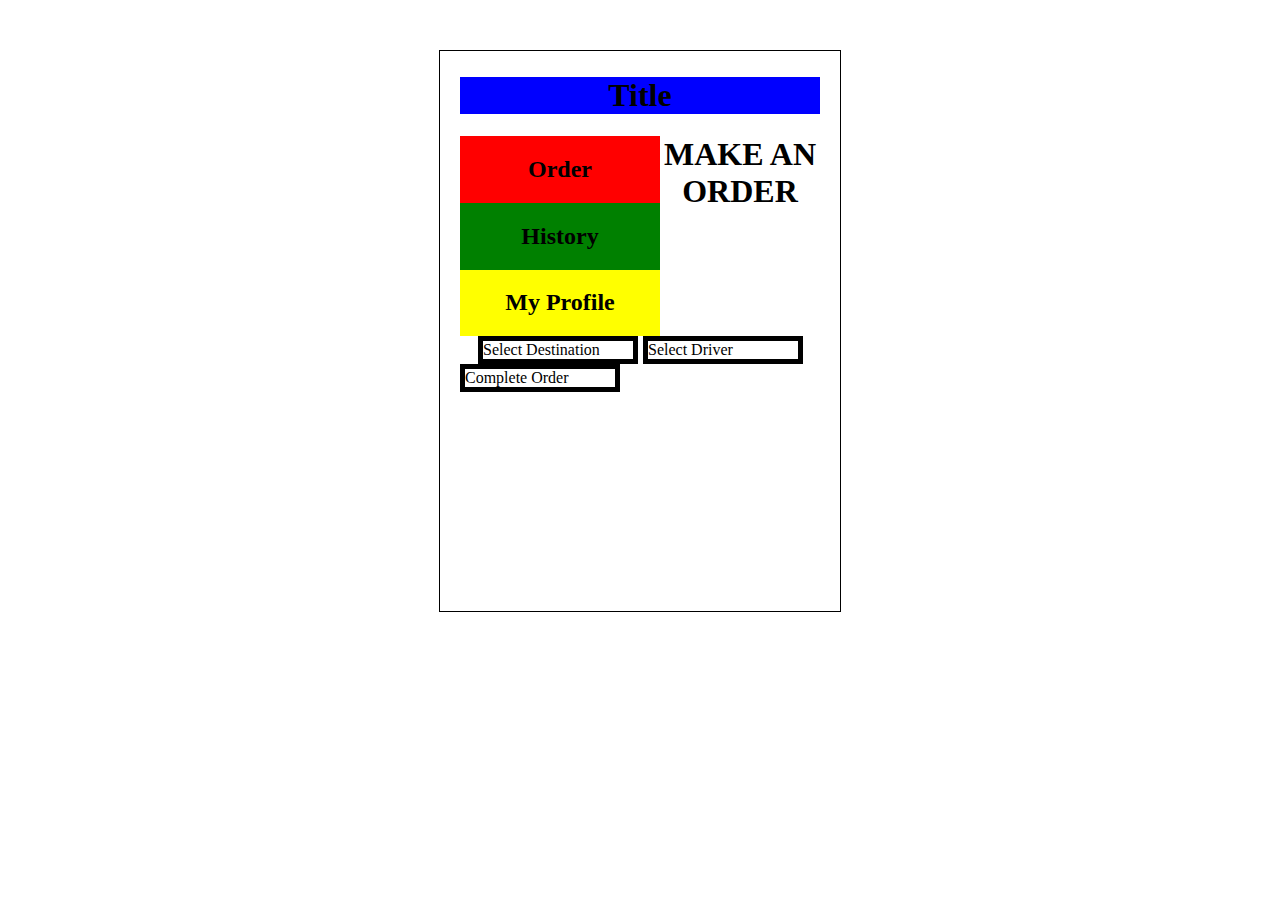
<file: main.html>
<!DOCTYPE html>
<html>
<head>
	<title>
		Pro-Jekk
	</title>
	<link rel="stylesheet" type="text/css" href="css/default_style.css">
</head>
<body>
	<div class="frame" style="overflow: auto; max-width: 600px">
		<div style="background-color: blue;">
			<h1>Title</h1>
		</div>
		<div style="background-color: white; max-width: 600px; margin-left: auto; margin-right: auto">
			<a href="order/order.php" name="order_link">
			<div style="background-color: red; width: 200px; float: left">
				<h2>Order</h2>
			</div>
			</a>
			<a href="history/history.php" name="history_link">
			<div style="background-color: green; width: 200px; float: left">
				<h2>History</h2>
			</div>
			</a>
			<a href="profile/profile.php" name="profile_link">
			<div style="background-color: yellow; width: 200px; float: left">
				<h2>My Profile</h2>
			</div>
			</a>
		</div>

		<!-- Actual content -->
		<div>
			<h1>MAKE AN ORDER</h1>
			<div style="background-color: white; max-width: 600px; margin-left: auto; margin-right: auto">
				<a href="order/select_location.html">
					<div style="width:150px; float: left; margin-left: 5%; border: 5px solid black">
						Select Destination
					</div>
				</a>
				
				<a href="order/select_driver.html">
					<div style="width:150px; float: left; margin-left: 5px; margin-right: 5px; border: 5px solid black">
						Select Driver
					</div>
				</a>

				<a href="order/complete_order.html">
					<div style="width:150px; float: left; margin-right: 5%; border: 5px solid black">
						Complete Order
					</div>
				</a>
			</div>
		</div>
	</div>
</body>
</html>
</file>
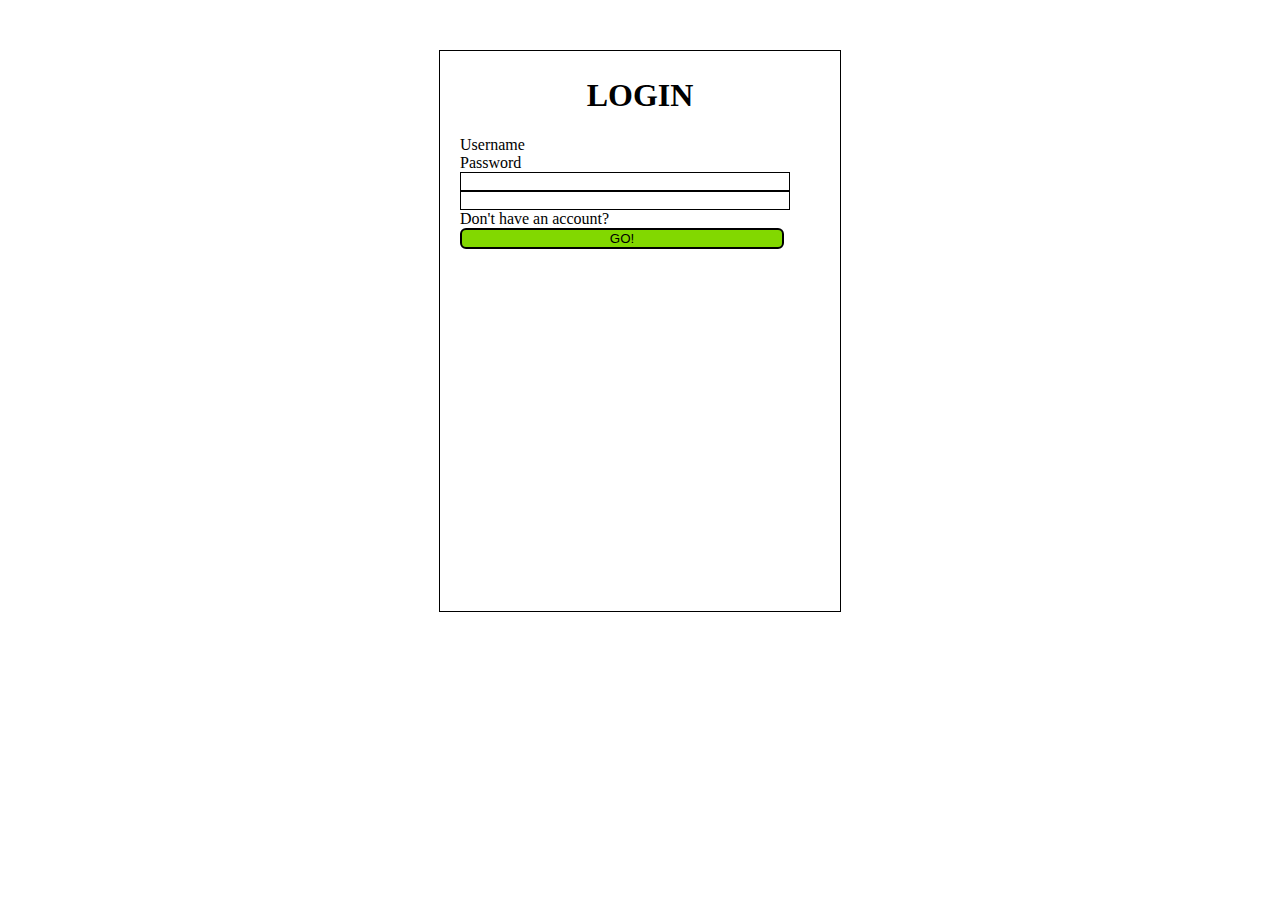
<file: login/login.html>
<!DOCTYPE html>
<html>
    <head>
        <title>Login to OneHundred</title>
        <link rel="stylesheet" type="text/css" href="../css/default_style.css">
        <link rel="stylesheet" type="text/css" href="../css/login.css">
    </head>
    <body>
        <div class="frame">
            <div class="login_header">
                <div class="horizontal_line"></div>
                <h1>LOGIN</h1>
                <div class="horizontal_line"></div>
            </div>
            <p id="error_credential" style="text-align: center;"></p>
            <form name="login" method="POST" action="login.php" onsubmit="return validate();">
                <div class="login_container">
                    <div class="form_name">
                        <div class="login_form">
                            Username
                        </div>
                        <div class="login_form">
                            Password
                        </div>
                    </div>
                    <div class="form_field">
                        <div class="login_form">
                           <input type="text" name="user_name"><br/>
                        </div>
                        <div class="login_form">
                            <input type="Password" name="user_password"><br/>
                        </div>
                    </div>
                    <div class="form_button">
                        <a class="no_account" href="sign_up.html">Don't have an account?</a>
                        <input type="submit" class="button green login" value="GO!">
                    </div>
                </div>
            </form>
        </div>
        <script>
            function validate()
            {
                var username = document.login.user_name.value;
                var password = document.login.user_password.value;
                if (username==null || username=="")
                {
                    window.alert("Username can't be blank");
                    return false;
                }
                else if (password==null || password=="")
                {
                    window.alert("Password can't be blank");
                    return false;
                }
            }
        </script>
        
    </body>
</html>
</file>
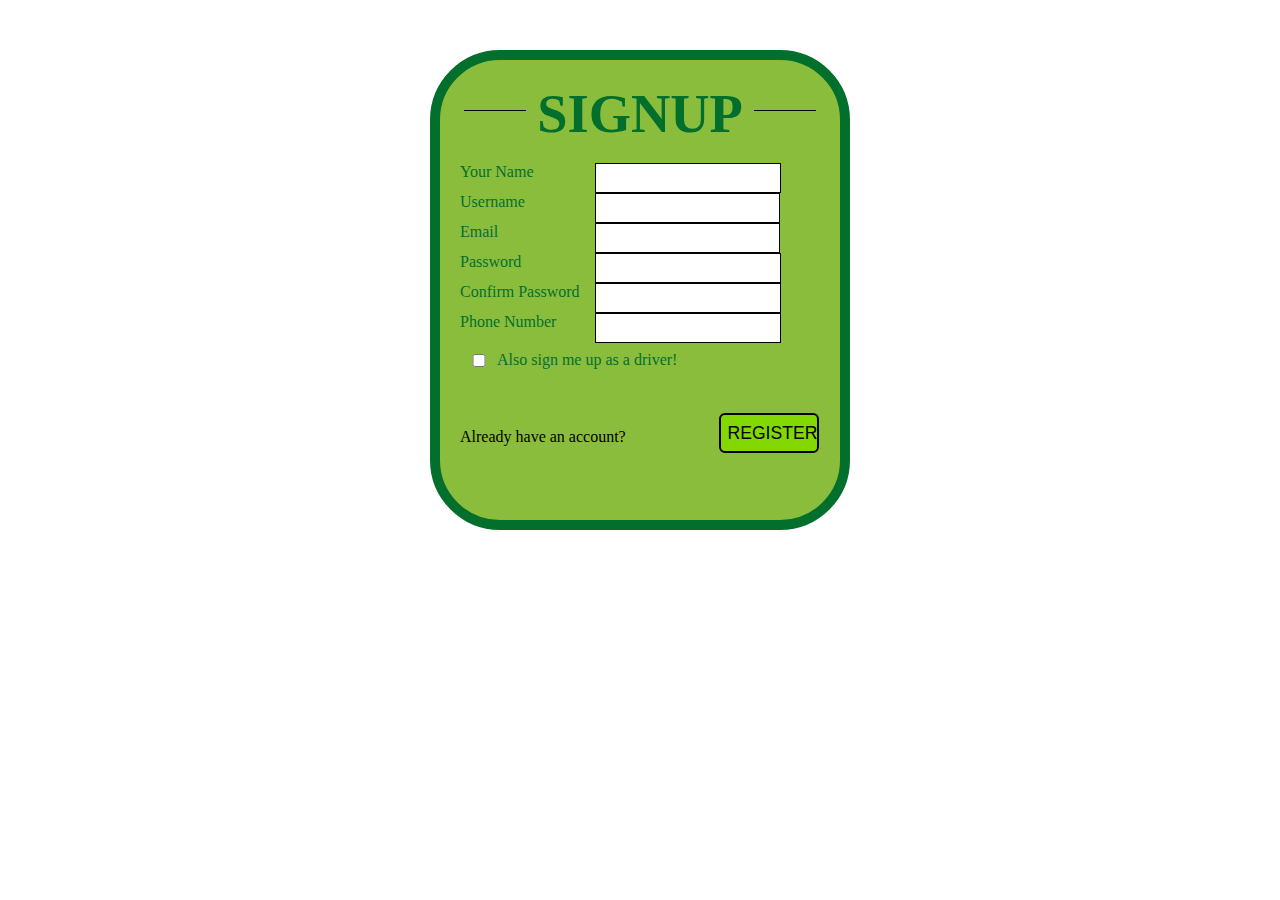
<file: login/sign_up.html>
<!DOCTYPE html>
<html>
<head>
	<title>Sign Up</title>
    <link rel="stylesheet" type="text/css" href="../css/default_style.css">
    <link rel="stylesheet" type="text/css" href="../css/sign_up.css">
</head>
<body>
	<div class="frame">
        <div class="signup_header">
            <div class="horizontal_line"></div>
            <h1>SIGNUP</h1>
            <div class="horizontal_line"></div>
        </div>
        <form name="sign_up" method="post" action="sign_up.php" onsubmit="return validateForm();">
            <p id="error_signup" style="text-align: center;"></p>
            <div class="signup_container">
                <div class="form_name">
                    <div class="signup_form">
                        Your Name
                    </div>
                    <div class="signup_form">
                        Username
                    </div>
                    <div class="signup_form">
                        Email
                    </div>
                    <div class="signup_form">
                        Password
                    </div>
                    <div class="signup_form">
                        Confirm Password
                    </div>
                    <div class="signup_form">
                        Phone Number
                    </div>
                </div>
                <div class="form_field">
                    <div class="signup_form">
                         <input type="text" name="full_name">
                    </div>
                    <div class="signup_form">
                       <input type="text" name="username" onkeyup="checkAvailability(this.name,this.value)"><div class="verification" id="username_verification"></div>
                    </div>
                    <div class="signup_form">
                        <input type="Email" name="user_email"onkeyup="checkAvailability(this.name,this.value)"><div class="verification" id="email_verification"></div>
                    </div>
                    <div class="signup_form">
                        <input type="Password" name="user_password">
                    </div>
                    <div class="signup_form">
                        <input type="Password" name="confirm_password">
                    </div>
                    <div class="signup_form">
                        <input type="text" name="user_phone">
                    </div>
                </div>
                <div class="driver_form">
                    <input type="checkbox" name="is_driver" value="true" style="width: 30px">
                    <label for="is_driver">Also sign me up as a driver!</label>
                </div>
                <div class="form_button">
                    <a class="have_account" href="login.html">Already have an account?</a>
                    <input type="submit" class="button green signup" value="REGISTER">
                </div>
            </div>
        </form>
	</div>
    <script>
        function validateUsername() {
            if (document.sign_up.username.value.length > 20)
            {
                window.alert("Username should be 1 to 20 characters long");
                return false;
            }
        }
        function validateEmail() {
            var email = document.sign_up.user_email.value;
            var re = /[A-Z0-9._%+-]+@[A-Z0-9.-]+.[A-Z]{2,4}/igm;
            if (!re.test(email))
            {
                window.alert("Please enter a valid email address");
                return false;
            }
        }
        function validatePassword()
        {
            var password = document.sign_up.user_password.value;
            var confirm_password = document.sign_up.confirm_password.value;
            if (password !== confirm_password)
            {
                window.alert("The passwords you entered didn't match");
                return false;
            }
        }
        function validatePhone() {
            if ((document.sign_up.user_phone.value.length < 9) || (document.sign_up.user_phone.value.length > 12))
            {
                window.alert("Phone number should be 9 to 12 characters long");
                return false;
            }
        }
        function validateForm() {
            var email = document.sign_up.user_email.value;
            var re = /[A-Z0-9._%+-]+@[A-Z0-9.-]+.[A-Z]{2,4}/igm;
            if (document.sign_up.full_name.value == null || document.sign_up.full_name.value == "") {
                window.alert("Please fill all the required fields");
                return false;
            } else if (document.sign_up.username.value == null || document.sign_up.username.value == "") {
                window.alert("Please fill all the required fields");
                return false;
            } else if (document.sign_up.user_email.value == null || document.sign_up.user_email.value == "") {
                window.alert("Please fill all the required fields");
                return false;
            } else if (document.sign_up.user_password.value == null || document.sign_up.user_password.value == "") {
                window.alert("Please fill all the required fields");
                return false;
            } else if (document.sign_up.confirm_password.value == null || document.sign_up.confirm_password.value == "") {
                window.alert("Please fill all the required fields");
                return false;
            } else if (document.sign_up.user_phone.value == null || document.sign_up.user_phone.value == "") {
                window.alert("Please fill all the required fields");
                return false;
            } else if (document.sign_up.username.value.length > 20) {
                window.alert("Username should be 1 to 20 characters long");
                return false;
            } else if (!re.test(emaildocument.sign_up.user_email.value)) {
                window.alert("Please enter a valid email address");
                return false;
            } else if document.sign_up.user_password.value !== document.sign_up.confirm_password.value;) {
                window.alert("The passwords you entered didn't match");
                return false;
            } else if ((document.sign_up.user_phone.value.length < 9) || (document.sign_up.user_phone.value.length > 12)) {
                window.alert("Phone number should be 9 to 12 characters long");
                return false;
            }
            //validateUsername();
            //validateEmail();
            //validatePassword();
            //validatePhone();
        }
        function checkAvailability(name,value)
        {
            xhttp = new XMLHttpRequest();
            if (value.length == 0) {
                document.getElementById("username_verification").innerHTML = "";
                document.getElementById("email_verification").innerHTML = "";
                return;
            }
            xhttp.onreadystatechange = function() {
                if (this.readyState == 4 && this.status == 200) {
                    if (name === "username") {
                        document.getElementById("username_verification").innerHTML = this.responseText;
                    } else if (name === "user_email") {
                        document.getElementById("email_verification").innerHTML = this.responseText;
                    }
                }
            };
            var str = name+"="+value;
            xhttp.open("GET", "sign_up.php?key="+str, true);
            xhttp.send();
        }
    </script>

</body>
</html>
</file>
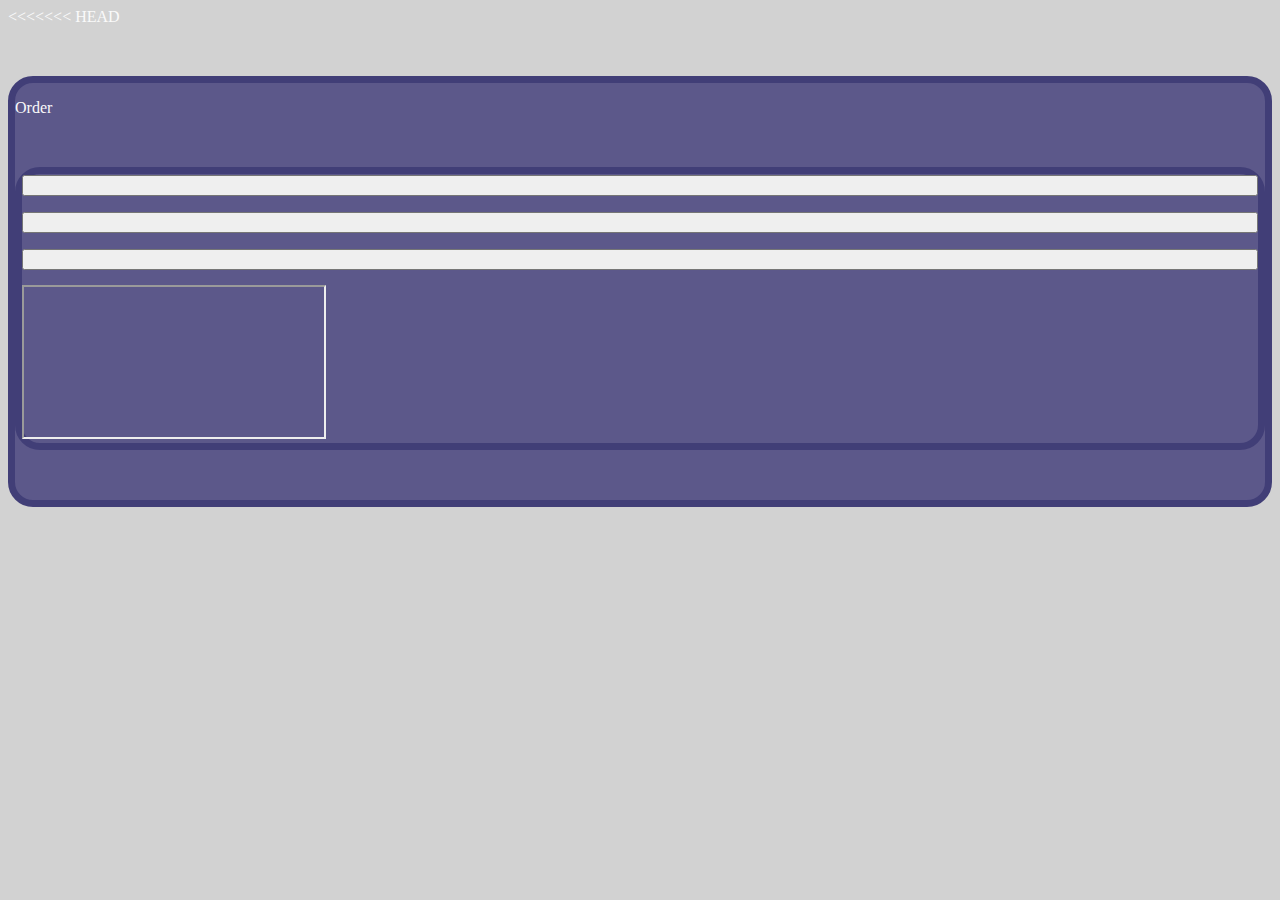
<file: order/order.html>
<!DOCTYPE html>
<html>
<head>
	<title>U Wanna Call Me Beibh?</title>
	<link rel="stylesheet" type="text/css" href="../css/main.css">
	<link rel="stylesheet" type="text/css" href="../css/order.css">
	<script type="text/javascript">
		function setURL(url) {
			document.getElementById('content_iframe').src = url;
		}
	</script>
</head>
<body>
<<<<<<< HEAD
	<div class="frame">
		<p>Order</p>
	<div class="frame" id="container">
		<div class="button" id="first">
			<input type="button" name="select_location" onclick="setURL('select_location.html')" >
		</div>
		<div class="button" id="second">
			<input type="button" name="select_driver" onclick="setURL('select_driver.html')">
		</div>
		<div class="button" id="third">
			<input type="button" name="complete_order" onclick="setURL('complete_order.html')">
		</div>

		<iframe id="content_iframe" src=""/>
	</div>
</body>
</html>
</file>
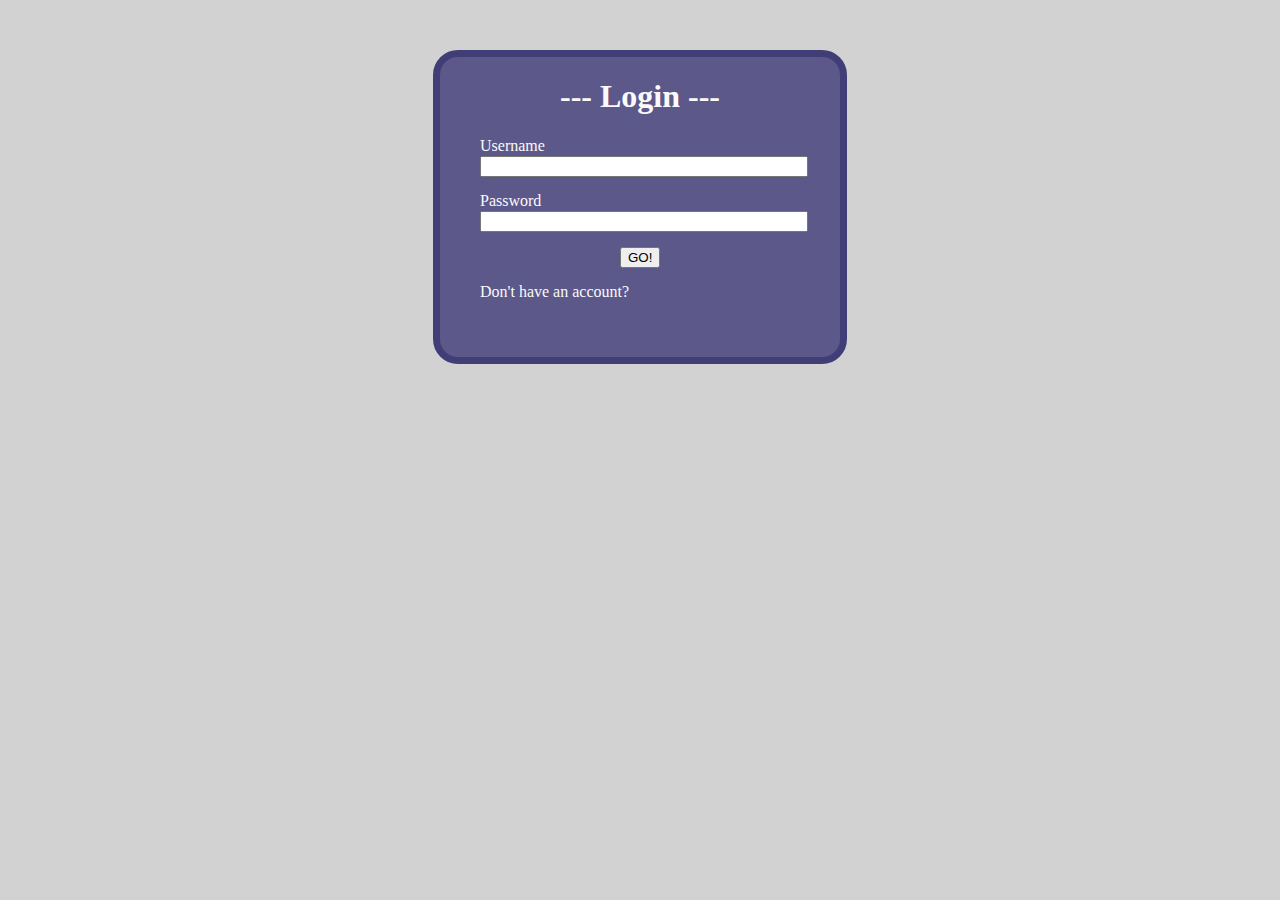
<file: root/login/login.html>
<!DOCTYPE html>
<html>
<head>
	<title>Login to OneHundred</title>
	<link rel="stylesheet" type="text/css" href="../css/default_style.css">
	<link rel="stylesheet" type="text/css" href="../css/login.css">
</head>
<body>
	<div id="login_frame" class="frame">
		
		<h1 style="text-align: center;">--- Login ---</h1>

		<div>
			<form method="post">
				Username
				<input type="text" name="user_name"><br/>

				Password
				<input type="Password" name="user_password"><br/>

				<input type="submit" value="GO!">
			</form>

			<a href="sign_up.html">Don't have an account?</a><br/>
		</div>
	</div>
</body>
</html>
</file>
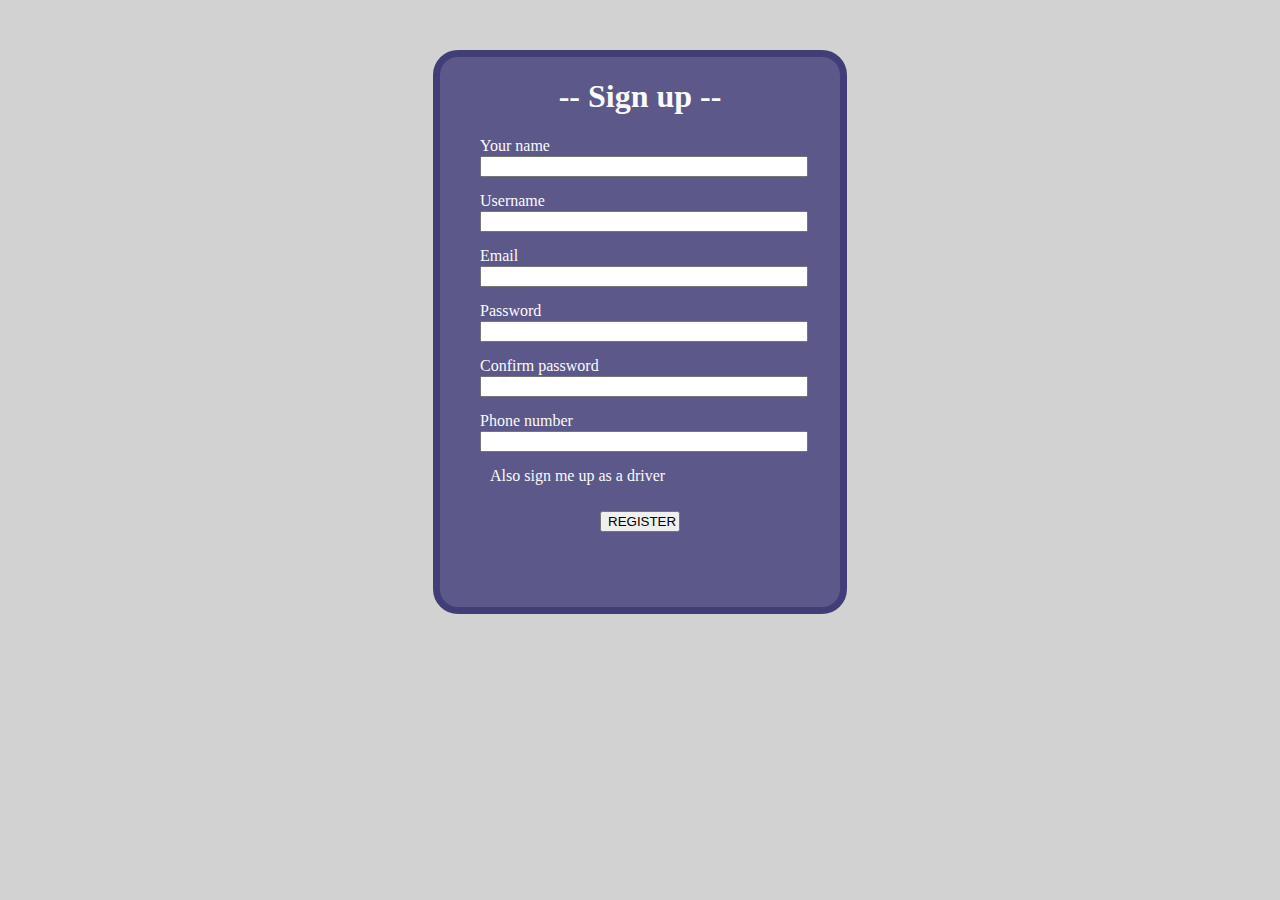
<file: root/login/sign_up.html>
<!DOCTYPE html>
<html>
<head>
	<title>Sign Up</title>
	<link rel="stylesheet" type="text/css" href="../css/default_style.css">
	<link rel="stylesheet" type="text/css" href="../css/login.css">
</head>
<body>
	<div id="sign_up_frame" class="frame">
		<h1>-- Sign up --</h1>

		<div>
			<form method="post">
				Your name
				<input type="text" name="real_name"><br/>
				Username
				<input type="text" name="real_name"><br/>
				Email
				<input type="Email" name="real_name"><br/>
				Password
				<input type="Password" name="real_name"><br/>
				Confirm password
				<input type="Password" name="real_name"><br/>
				Phone number
				<input type="text" name="real_name"><br/>

				<input type="checkbox" name="is_driver" value="true">Also sign me up as a driver<br/>

				<input type="submit" value="REGISTER">
			</form>
		</div>
	</div>

</body>
</html>
</file>
<file: css/default_style.css>
body {
    margin: 0;
    padding: 0;
}

.frame {
    width: 360px;
    height: 550px;
	margin: 50px auto;
    padding: 5px 20px;
    padding-right: 20px;
    padding-left: 20px;
    border-top: 0.5px solid black;
    border-bottom: 0.5px solid black;
    border-left: 0.5px solid black;
    border-right: 0.5px solid black;
    font-family: calibri light;
}

.frame h1,h2 {
	text-align: center;
    font-family: franklin gothic;
}

.button {
    color: black;
    border: 2px solid black;
    border-radius: 6px;
    text-shadow:none;
}

.green {
    background: #82d800;
}

.green:hover {
    background: #9dff08;
}

.red {
    background: #d50027;
}

.red:hover {
    background: #ff264e;
}

input{
	width: 90%;
    border: 1px solid black;
}

a {
    color: black;
}

a:link, a:visited {
	text-decoration: none;
    cursor: pointer;
}

a:hover {
	opacity: 0.6%;
}

.menu {
    border: 0.5px solid black; 
    width: 119px;
    float: left;
    text-align: center;
    font-family: calibri;
}

.menu_active {
    background-color: #465d43;
    color: white;
}

.menu > h3 {
    margin-top: 5%;
    margin-bottom: 5%
}

.menu_container {
    width: 360px;
    margin: 15px auto 5px auto;
}

.subheader {
    height: 15%;
    margin-bottom: 10px;
}
.title {
    float: left;
}
.title h1 {
    text-align: left;
    margin: 0;
}

.profile_pict_frame {
    width: 90px;
    height: 90px;
    overflow: auto;
    border: 5px solid #333333;
    border-radius: 50%;
    margin-left: auto;
    margin-right: auto;
}
.profile_pict_frame img {
    display: inline;
    margin: 0 auto;
    height: 100%;
    width: 100%;
}

ul.nav_bar {
    list-style-type: none;
    margin: 0;
    padding: 0;
    overflow: hidden;
    display: table;
    width: inherit;
}

ul.nav_bar > li {
    display: table-cell;
}

#main_nav_bar.nav_bar > li {
}
</file>
<file: css/login.css>
#login_frame {
    height: 550px;
    width: 400px;
}

#login_frame > div {
	left: 10%;
	width: 80%;
	height: auto;
	position: relative;
}

#login_frame input[type="submit"] {
    border-radius: 40px;
    background-color: rgb(191,216,255);
    padding: 5px 3px;
    display: block;
    width: 30%;
    border : none;
    cursor : pointer;
    margin: 0 auto 15px;
}

#login_frame input[type="submit"]:hover {
    opacity: 0.6;
}

#sign_up_frame {
	width: 400px;
	height: 550px;
}

#sign_up_frame input[type="submit"] {
    border-radius: 40px;
    background-color: rgb(191,216,255);
    padding: 5px 3px;
    display: block;
    width: 30%;
    border : none;
    cursor : pointer;
    margin: 0 auto 15px;
}

#sign_up_frame input[type="submit"]:hover {
    opacity : 0.6;
}

#sign_up_frame > div {
	left: 10%;
	width: 80%;
	height: auto;
	position: relative;
}
</file>
<file: css/sign_up.css>
.frame {
    height: 450px;
    border: 10px solid #02702c;
    border-radius: 70px;
    background-color:  #8bbd3c;
    color: #02702c;
}
.signup_header {
    margin-top: 5%;
    margin-bottom: 5%;
    display: flex;
    font-size: 1.7em;
}
.signup_header h1 {
    margin: 0px 8px;
}
.horizontal_line {
    width: 45%;
    height: 20px;
    border-bottom: 1px solid black;
    margin-left: 1%;
    margin-top: 2%;
    margin-right: 1%;
}
.signup {
    width: 100px;
    height: 40px;
    margin-left: 25%;
    margin-right: 0px;
    font-size: 1.1em;
}
.signup_container {
    display: inline-block;
    position: relative;
    margin-left: auto;
    width: 80%;
    font-size: 1em;
}
.form_name {
    display: inline-block;
    position: relative;
    height: 60px;
    width: 120px;
    margin-right: 15px;
}
.form_field {
    display: inline-block;
    position: absolute;
    height: 60px;
    width: 200px;
}
.form_button {
    display:flex;
    width: 375px;
    margin-top: 15%;
}
.have_account {
    float: left;
    margin-top: 4%;
}
.signup_form {
    display: flex;
    height: 30px;
}
.driver_form {
    display: flex;
    margin-top: 7%;
    width: 350px;
}
.verification {
    margin-left: 15px;
    margin-top: 5px;
}
</file>
<file: css/main.css>
body {
	background-color: rgb(210,210,210);
	color: rgb(250,250,250);
}

.frame {
	border: 7px solid rgb(65,62,119);
	border-radius: 25px;
	background-color: rgb(92,88,138);
	margin: 50px auto;
}

#login_frame {
	height: 550px;
	width: 400px;
}

.frame > h1 {
	text-align: center;
}

#login_frame > div {
	left: 10%;
	width: 80%;
	height: auto;
	position: relative;
}

input{
	width: 100%;
	margin: 1px auto 15px;
}

#login_frame input[type="submit"] {
    border-radius: 40px;
    background-color: rgb(191,216,255);
    padding: 5px 3px;
	display: block;
	width: 30%;
    border : none;
    cursor : pointer;
	margin: 0 auto 15px;
}

#login_frame input[type="submit"]:hover {
    opacity: 0.6;
}

#sign_up_frame {
	width: 400px;
	height: 550px;
}

input[type="checkbox"]{
	width: 0;
	margin-right: 10px;
}

#sign_up_frame input[type="submit"] {
    border-radius: 40px;
    background-color: rgb(191,216,255);
    padding: 5px 3px;
    display: block;
    width: 30%;
    border : none;
    cursor : pointer;
    margin: 0 auto 15px;
}

#sign_up_frame input[type="submit"]:hover {
    opacity : 0.6;
}

#sign_up_frame > div {
	left: 10%;
	width: 80%;
	height: auto;
	position: relative;
}

a:link, a:visited {
	color: rgb(250,250,250);	
}

a:hover {
	color: rgb(167,180,4);
}
</file>
<file: css/order.css>
.order_container {
	height: 79%;
}

.order_container .subheader {
	height: 10%;
}

.submenu_container {
	width: 100%;
	display: table;
	border-collapse: separate;
	border-spacing: 10px;
	margin-bottom: 5px;
}

.submenu {
	display: table-cell;
	width: 30%;
	height: 40px;
	border: 0.5px solid black;
	font-size: 15px;
	position: relative;
}

.submenu_active {
	background-color: #fffe9f; 
}

.submenu.mid {
	margin: 0 5% 0;
}

div.step_num {
	float: left;
	width: 20%;
	height: 100%;
	vertical-align: middle;
}

div.step_name {
	float: right;
	height: 100%;
	vertical-align: middle;
}

div.step_num p {
	margin: 10px 0 0 2px;
	text-align: center;
	width: 25px;
	padding: 2% 0;
	background-color: grey;
	border-radius: 50%;
}

div.step_name p {
	margin: 0 0 0 15px;
}

.submenu p {
	margin: 0;
	position: absolute;
	top: 0%;
	vertical-align: middle;
}

div.step_name {
	float: right;
	width: 80%;
	text-align: left;
}

.content {
	width: 100%;
	padding-left: 0px;
	margin: 5px;
}

.content div {
	width: 100%;
	margin-bottom: 10px;
}

.content span.loc_form_label {
	width: 30%;
	margin-right: auto;
	float: left;
}

.content div.rating_bar {
	display: inline-block;
	width: 60%;
	height: 45px;
}

.content input[type=text] {
	width: 63%;
	height: 20px;
}

.content #loc_button {
	text-align: center;
	vertical-align: middle;
	position: absolute;
	margin: 10px;
	left: 45%;
	width: 60px;
	height: 30px;

}

#select_driver h2 {
	margin: 7px 0;
}

div h2 {
	margin: 0;
	padding: 0;
	text-align: left;
}

.star {
	font-size: 30px;
	color: yellow;

	text-shadow:
    -1px -1px 0 #000,
    1px -1px 0 #000,
    -1px 1px 0 #000,
    1px 1px 0 #000;
}

div.rating_bar {
	height: auto;
	vertical-align: top;
	border-radius: 20px;
}

#order_link {
    background-color: #465d43;
}

#driver_table_container {
	overflow-y: auto;
	overflow-x: hidden;
	height: 70%;
}

img.driver_pict {
	width: 100px;
    height: 100px;
    border-radius: 50%;
    display: inline;
    margin: 0;
}

table.driver_table {
	margin-top: 5px;
	width: 100%;
    padding: 0;
    border-collapse: collapse;
}

table.driver_table th, td {
    padding: 0 5px;
    border-collapse: collapse;
}

table.driver_table p {
	margin: 0 0 5px 0;
	padding: 0;
	width: 40%;
	font-size: 12px;
	font-style: "Lucida Console", Monaco, monospace;
}

td.driver_column {
	padding-top: 5px;
	padding-right: 10px;
	padding-left: 20px;
}

table.driver_table tr td.driver_column {
	vertical-align: top;
}

table.driver_table p.driver_username {
	font-size: 25px;
	font-weight: bold;
}

table.driver_table p > span {
	color: orange;
	font-weight: bold;
}

table.driver_table p.driver_username {`
	font-size: 25px;
	font-weight: bold;
}

div.choose_driver {
	float: right;
	border: 0.5px solid black;
	border-radius: 5px;
	width: 50%;
	text-align: center;
	padding: 5px;
}

div#driver_profile {
	margin: 0;
	padding-top: 10px;
	text-align: center;
}

div#driver_profile p {
	padding: 0;
	margin: 0;
}

div#complete_order.content {
	text-align: center;
	height: inherit;
	overflow-y: scroll;
}

div#left_complete {
	margin-top: 5px;
	width: 40%;
	float: left;
}

div#right_complete {
	margin-top: 20px;
	width: 60%;
	float: right;
}

#submit_cmplt_ordr {
	overflow-x: hidden;
	height: inherit;
}

#finish_button {
	width: 110px;
	height: 50px;
}

#comment {
	width: 90%;
}

div#finish_button_container {
	width: 95%;
	text-align: right;
}

div#preferred_driver, div#other_driver {
	border: 1px solid black;
	border-radius: 25px;
	padding: 0 5px;
	width: 95%;
}
</file>
<file: root/css/default_style.css>
body {
	background-color: rgb(210,210,210);
	color: rgb(250,250,250);
}

.frame {
	border: 7px solid rgb(65,62,119);
	border-radius: 25px;
	background-color: rgb(92,88,138);
	margin: 50px auto;
}

.frame > h1 {
	text-align: center;
}

input{
	width: 100%;
	margin: 1px auto 15px;
}

input[type="checkbox"]{
	width: 0;
	margin-right: 10px;
}

a:link, a:visited {
	color: rgb(250,250,250);
	text-decoration: none;
}

a:hover {
	color: rgb(167,180,4);
}
</file>
<file: root/css/login.css>
#login_frame {
	height: 300px;
	width: 400px;
}


#login_frame > div {
	left: 10%;
	width: 80%;
	height: auto;
	position: relative;
}

#login_frame input[type="submit"] {
	display: block;
	width: 40px;
	margin: 0 auto 15px;
}

#sign_up_frame {
	width: 400px;
	height: 550px;
}

#sign_up_frame input[type="submit"]{
	display: block;
	width: 80px;
	margin: 15px auto;
}

#sign_up_frame > div {
	left: 10%;
	width: 80%;
	height: auto;
	position: relative;
}
</file>
